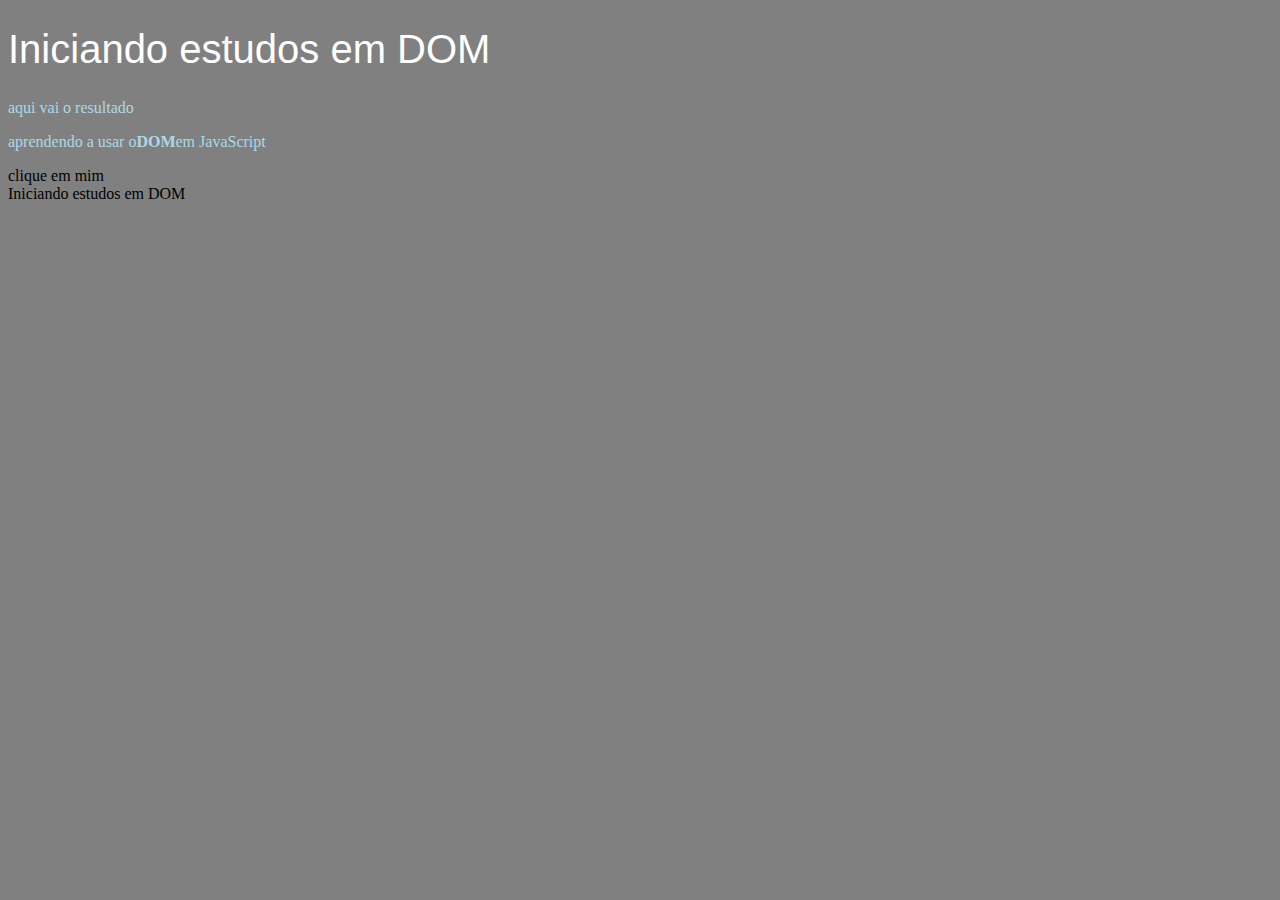
<file: Exercicios/aula09/index.html>
<!doctype html>
<html lang="pt-br">
  <head>
    <meta charset="UTF-8" />
    <meta name="viewport" content="width=device-width, initial-scale=1.0" />
    <title>Primeiros passas com DOM</title>
    <style>
      body {
        background-color: gray;
      }

      h1 {
        color: white;
        font: normal 40px arial;
      }

      p {
        color: lightblue;
      }
    </style>
  </head>
  <body>
    <h1 class="ola">Iniciando estudos em DOM</h1>
    <p class="">aqui vai o resultado</p>
    <p>aprendendo a usar o<strong>DOM</strong>em JavaScript </p>
    <div>clique em mim</div>

    <script>
        let p1 = document.getElementsByClassName('ola')[0]
        window.document.write(p1.innerText)
    </script>


  </body>
</html>
</file>
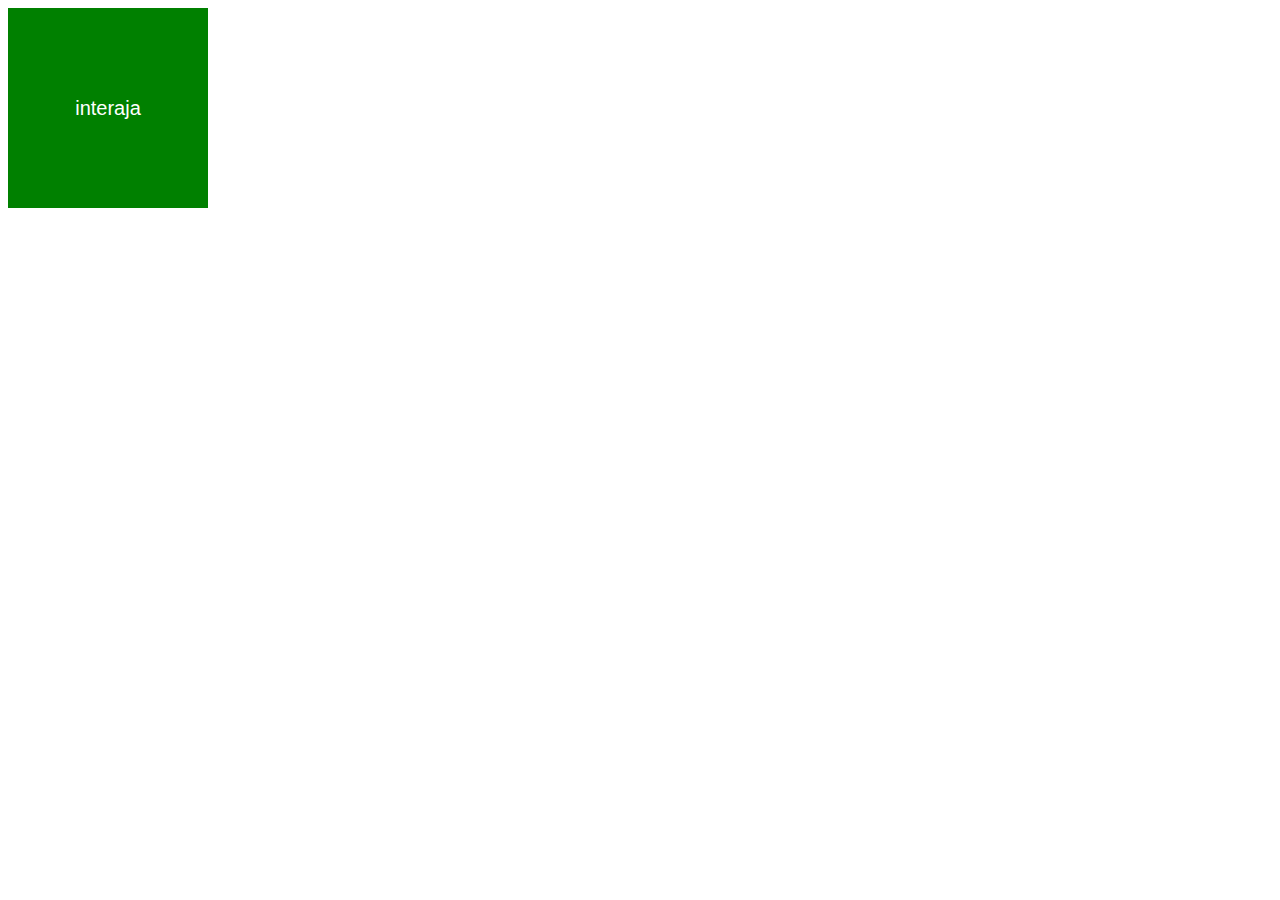
<file: Exercicios/aula10/index.html>
<!DOCTYPE html>
<html lang="pt-br">
<head>
    <meta charset="UTF-8">
    <meta name="viewport" content="width=device-width, initial-scale=1.0">
    <title>Document</title>
    <style>
        div#area{
            display: flex;
            background-color: green;
            color: white;
            width: 200px;
            height: 200px;
            justify-content: center;
            align-items: center;
            font: normal 20px arial;
        }
    </style>
</head>
<body>
    <div  id="area" >
        <p>interaja</p>
    </div>

    <script>
        let a = document.getElementById('area')
        a.addEventListener('click', clicar)
        a.addEventListener('mouseenter', entrar)
        a.addEventListener('mouseout', sair)


        function clicar() {
            a.innerText = 'Clicou'
            a.style.backgroundColor='red'
        }

        function entrar() {
            a.innerText= 'Entrou'
            a.style.backgroundColor= 'green'
        }

        function sair() {
            a.innerText = 'Saiu'
            a.style.backgroundColor='pink'
        }
    </script>



</body>
</html>
</file>
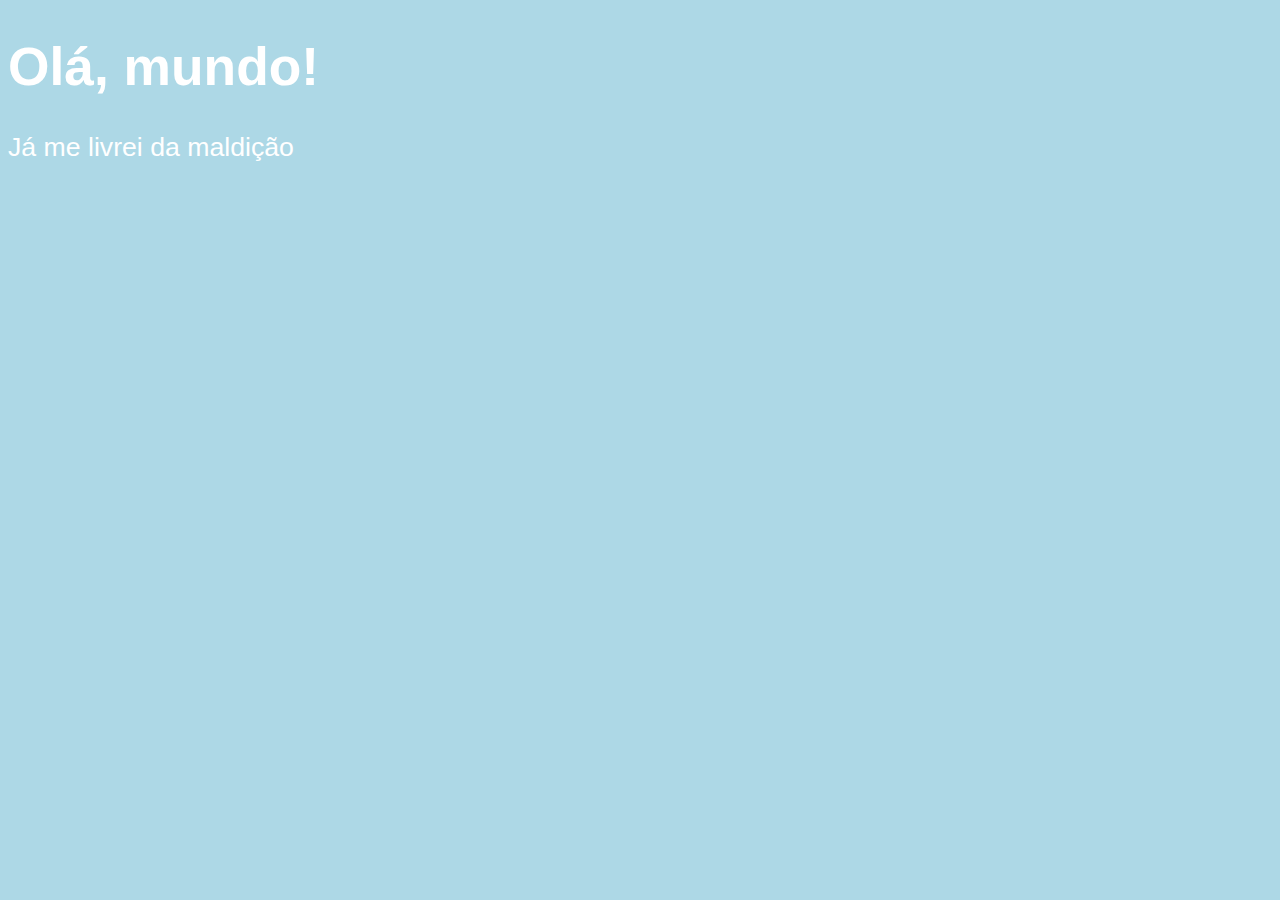
<file: Exercicios/aula01/ex001.html>
<!DOCTYPE html>
<html lang="pt-br">
<head>
    <meta charset="UTF-8">
    <meta name="viewport" content="width=device-width, initial-scale=1.0">
    <title>Primeira aula JS</title>
    <style>
        body {
            background-color: lightblue;
            color: white;
            font: normal 20pt arial;
        }
    </style>
</head>
<body>
    <h1>Olá, mundo!</h1>
    <p>Já me livrei da maldição</p> 
    <script> 
        alert("Minha primeira mensagem")
        confirm('Está gostando de JS?')
        prompt('Qual seu nome?')
    </script>
</body>
</html>
</file>
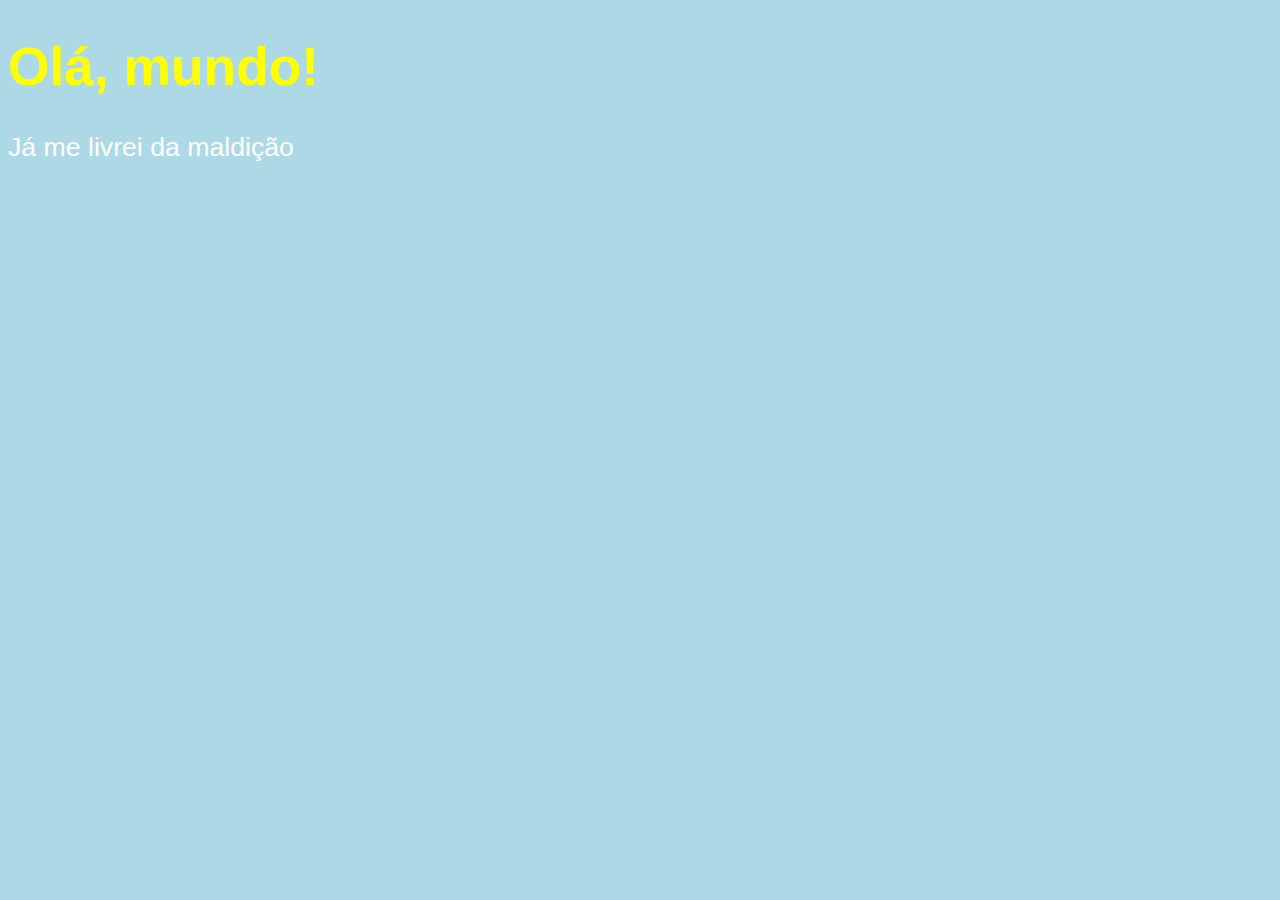
<file: Exercicios/aula04/ex001.html>
<!DOCTYPE html>
<html lang="pt-br">
<head>
    <meta charset="UTF-8">
    <meta name="viewport" content="width=device-width, initial-scale=1.0">
    <title>Primeira aula JS</title>
    <style>
        body {
            background-color: lightblue;
            color: white;
            font: normal 20pt arial;
        }
        h1 {
            color: yellow;
        }
    </style>
</head>
<body>
    <h1>Olá, mundo!</h1>
    <p>Já me livrei da maldição</p> 
    <script> 
      let nome =  prompt('Qual seu nome?')
      alert(`É um grande prazer em te conhecer ${nome}`)
    </script>
</body>
</html>
</file>
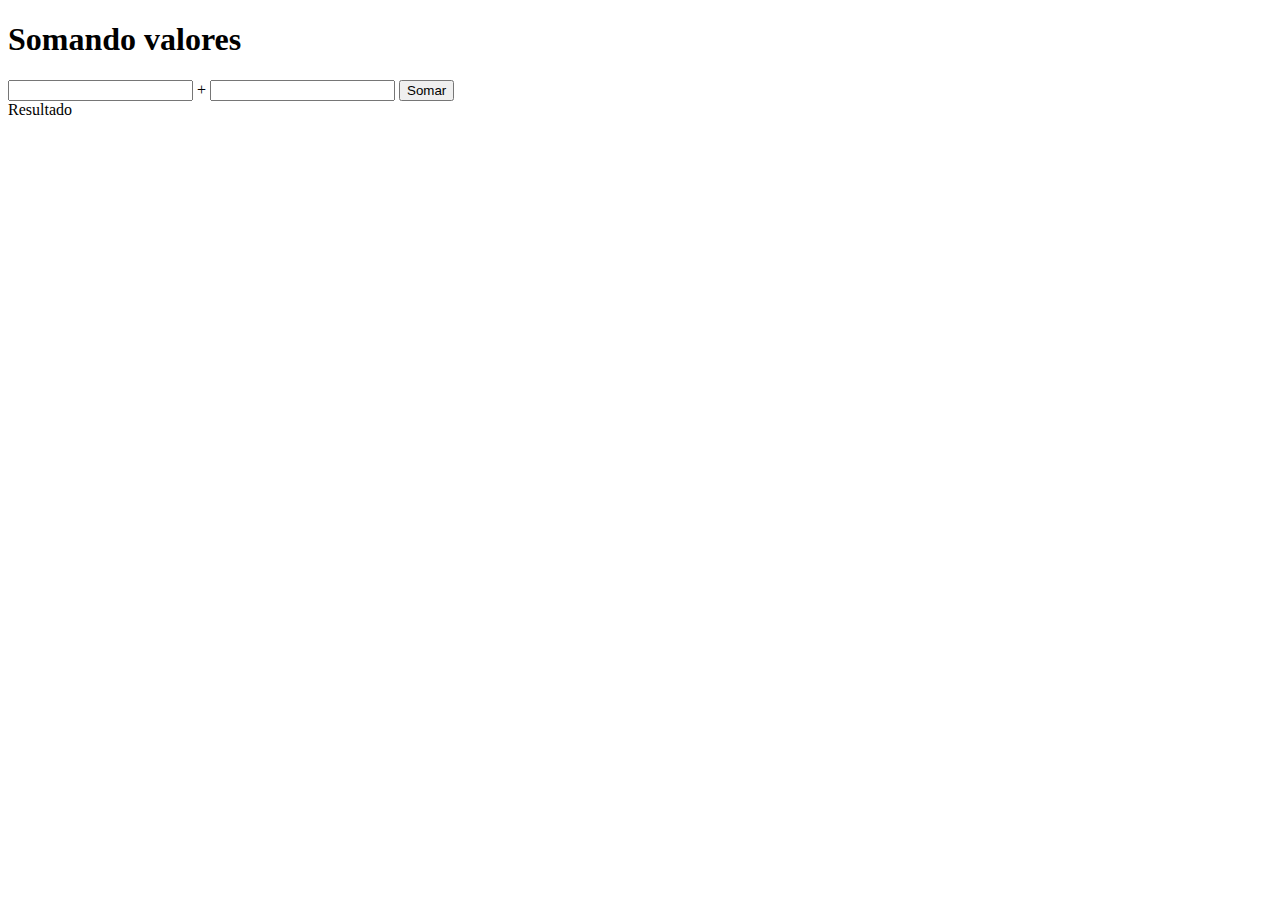
<file: Exercicios/aula10/ex002.html>
<!DOCTYPE html>
<html lang="pt-br">
<head>
    <meta charset="UTF-8">
    <meta name="viewport" content="width=device-width, initial-scale=1.0">
    <title>Document</title>
</head>
<body>
    <h1>Somando valores</h1>
    <input type="number" name="txt1" id="txt"> +
    <input type="number" name="txt2" id="txt2">
    <input type="button" value="Somar" onclick="somar()">
    <div id="res">Resultado</div>
    
<script>
  function somar() {
    let tn1 = document.getElementById('txt')
    let tn2 = document.getElementById('txt2')
    let res = document.getElementById('res')

    let n1 = Number(tn1.value)
    let n2 = Number(tn2.value)
    let s = n1 + n2

    res.innerHTML = `A soma entre ${n1} e ${n2} é de ${s}`
  }
</script>
</body> 
</html>
</file>
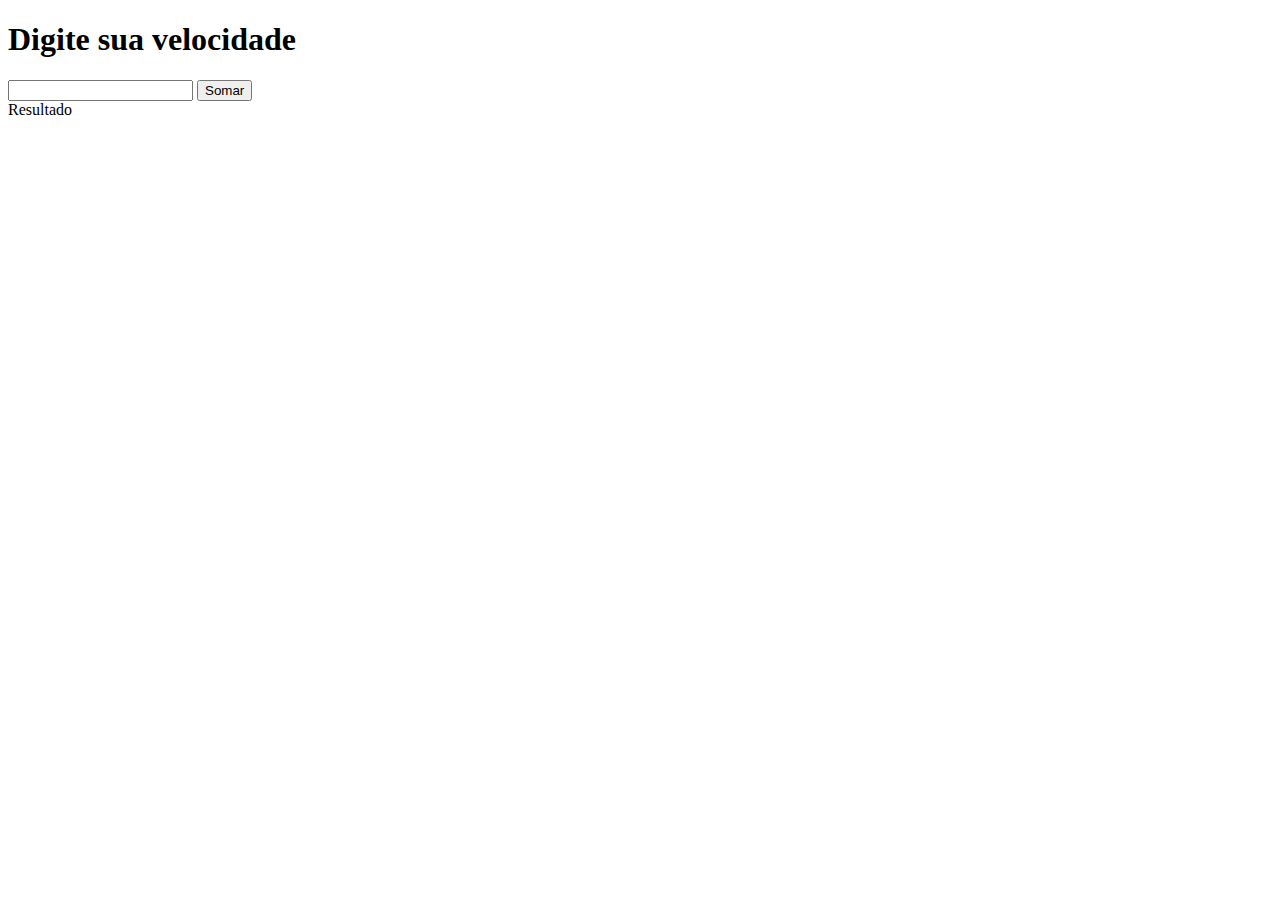
<file: Exercicios/aula11/ex002.html>
<!DOCTYPE html>
<html lang="pt-br">
<head>
    <meta charset="UTF-8">
    <meta name="viewport" content="width=device-width, initial-scale=1.0">
    <title>Document</title>
</head>
<body>
    <h1>Digite sua velocidade</h1>
    <input type="number" name="txt1" id="txt">
    <input type="button" value="Somar" onclick="somar()">
    <div id="res">Resultado</div>
    
<script>
  function somar() {
    let tn1 = document.getElementById('txt')
    let res = document.getElementById('res')

    let n1 = Number(tn1.value)
    if (n1 > 75) {
        res.innerHTML = `Você foi multado por eceder o limite de volocidade`
    }
    else {
        res.innerHTML = `Você está dendo do limite de velocidade`
    }
  }
</script>
</body> 
</html>
</file>
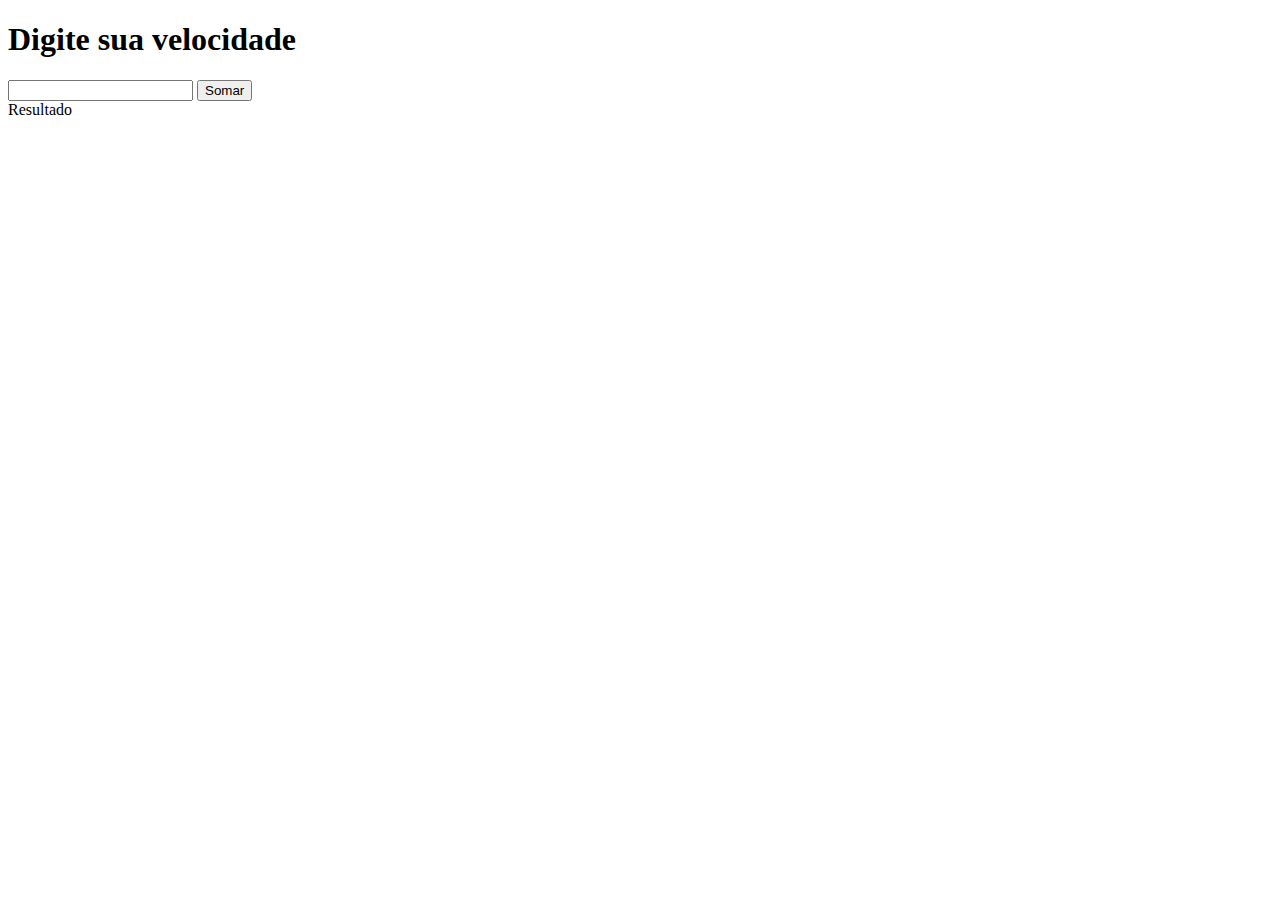
<file: Exercicios/aula12/ex002.html>
<!DOCTYPE html>
<html lang="pt-br">
<head>
    <meta charset="UTF-8">
    <meta name="viewport" content="width=device-width, initial-scale=1.0">
    <title>Document</title>
</head>
<body>
    <h1>Digite sua velocidade</h1>
    <input type="number" name="txt1" id="txt">
    <input type="button" value="Somar" onclick="somar()">
    <div id="res">Resultado</div>
    
<script>
  function somar() {
    let tn1 = document.getElementById('txt')
    let res = document.getElementById('res')

    let n1 = Number(tn1.value)
    if (n1 <= 75) {
        res.innerHTML = `Sua velocidade está ok!`
    }
    else {
        if (n1 < 90){
            res.innerHTML = `Foi multado em 90 reais` 
        }
        else {
            res.innerHTML = `Foi multado em 200 reais`
        }
    }
  }
</script>
</body> 
</html>
</file>
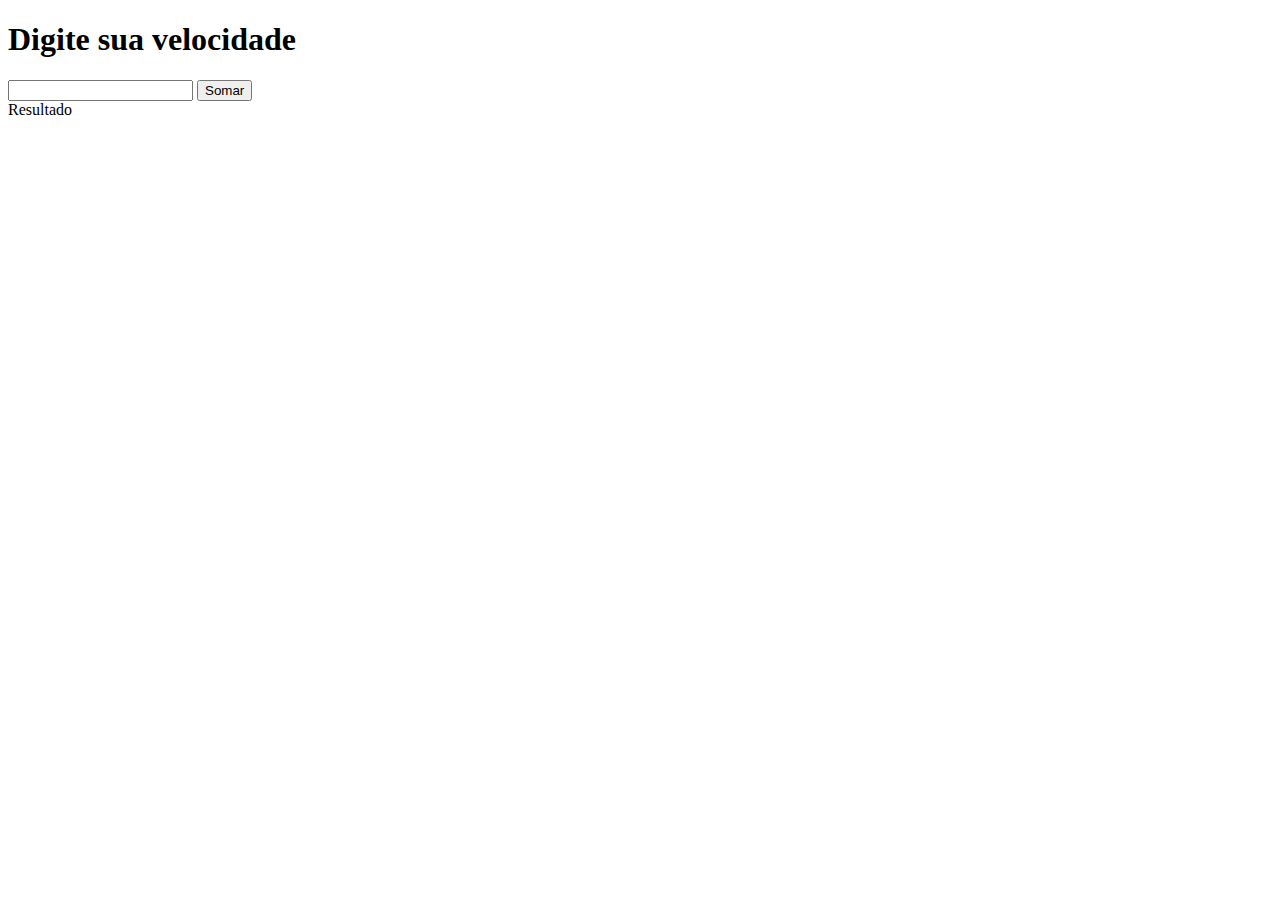
<file: Exercicios/aula12/ex003.html>
<!doctype html>
<html lang="pt-br">
  <head>
    <meta charset="UTF-8" />
    <meta name="viewport" content="width=device-width, initial-scale=1.0" />
    <title>Document</title>
  </head>
  <body>
    <h1>Digite sua velocidade</h1>
    <input type="number" name="txt1" id="txt" />
    <input type="button" value="Somar" onclick="somar()">
    <div id="res">Resultado</div>

    <script>
      function somar() {
        let tn1 = document.getElementById('txt')
        let res = document.getElementById('res')

        let n1 = Number(tn1.value)

          switch (n1) {
            case 0:
              res.innerHTML = "Domingo";
              break;

            case 1:
              res.innerHTML = "Segunda";
              break;

            case 2:
              res.innerHTML = "Terça";
              break;

            case 3:
              res.innerHTML = "Quarta";
              break;

            case 4:
              res.innerHTML = "Quinta";
              break;

            case 5:
              res.innerHTML = "Sexta";
              break;

            case 6:
              res.innerHTML = "Sabado";
              break;
          }
        }
    </script>
  </body>
</html>
</file>
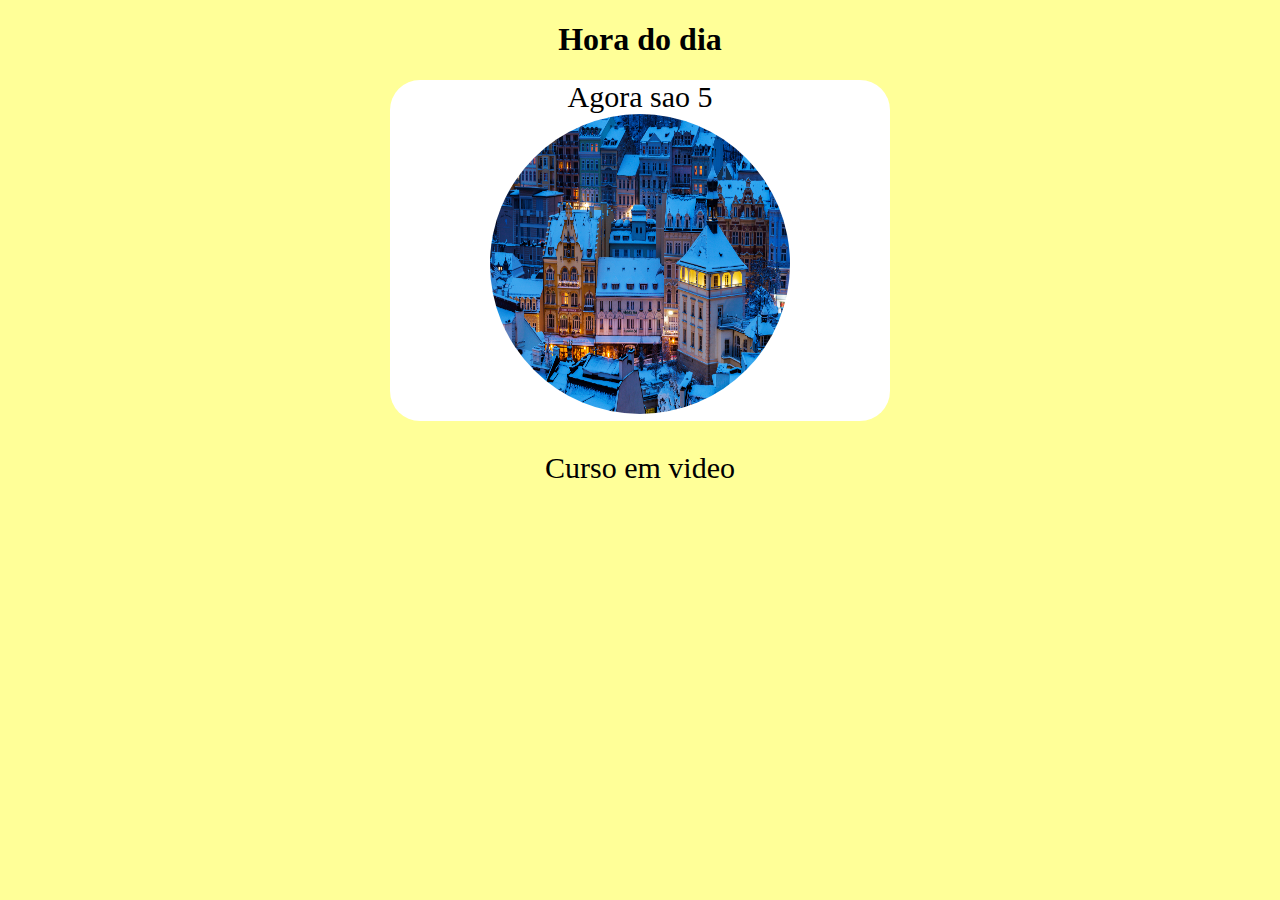
<file: Exercicios/ex001/ex001.html>
<!doctype html>
<html lang="pt-br">
  <head>
    <meta charset="UTF-8" />
    <meta name="viewport" content="width=device-width, initial-scale=1.0" />
    <title>Document</title>
    <style>

        body {
            background-color: rgba(255, 255, 0, 0.404);
            text-align: center;
            justify-content: center;
            margin: 0 auto;
        }

        #foto img {
            width: 300px;
            height: 300px;
            border-radius: 50%;
        }

        section {
            background-color: white;
            border-radius: 30px;
            width: 500px;
            margin: 0 auto;
            font-size: 30px;
        }

        section p {
            font-size: 30px;
        }

        p {
            font-size: 30px;
        }
    </style>
  </head>
  <body onload= "carregar()" >
    <header>
      <h1>Hora do dia</h1>
    </header>
    <section>
      <div id="msg">
       <p>Aqui vai aparecer a mensagem</p>
      </div>
      <div id="foto">
        <img src="img/wallhaven-ogyeol.jpg" alt="" />
      </div>
    </section>
    <footer>
        <p>Curso em video</p>
    </footer>

    <script>
      function carregar() {

        let foto = document.getElementById("foto");
        let data = new Date()
        let hora = data.getDay()

        msg.innerHTML = `Agora sao ${hora}`
      }
    </script>
  </body>
</html>
</file>
